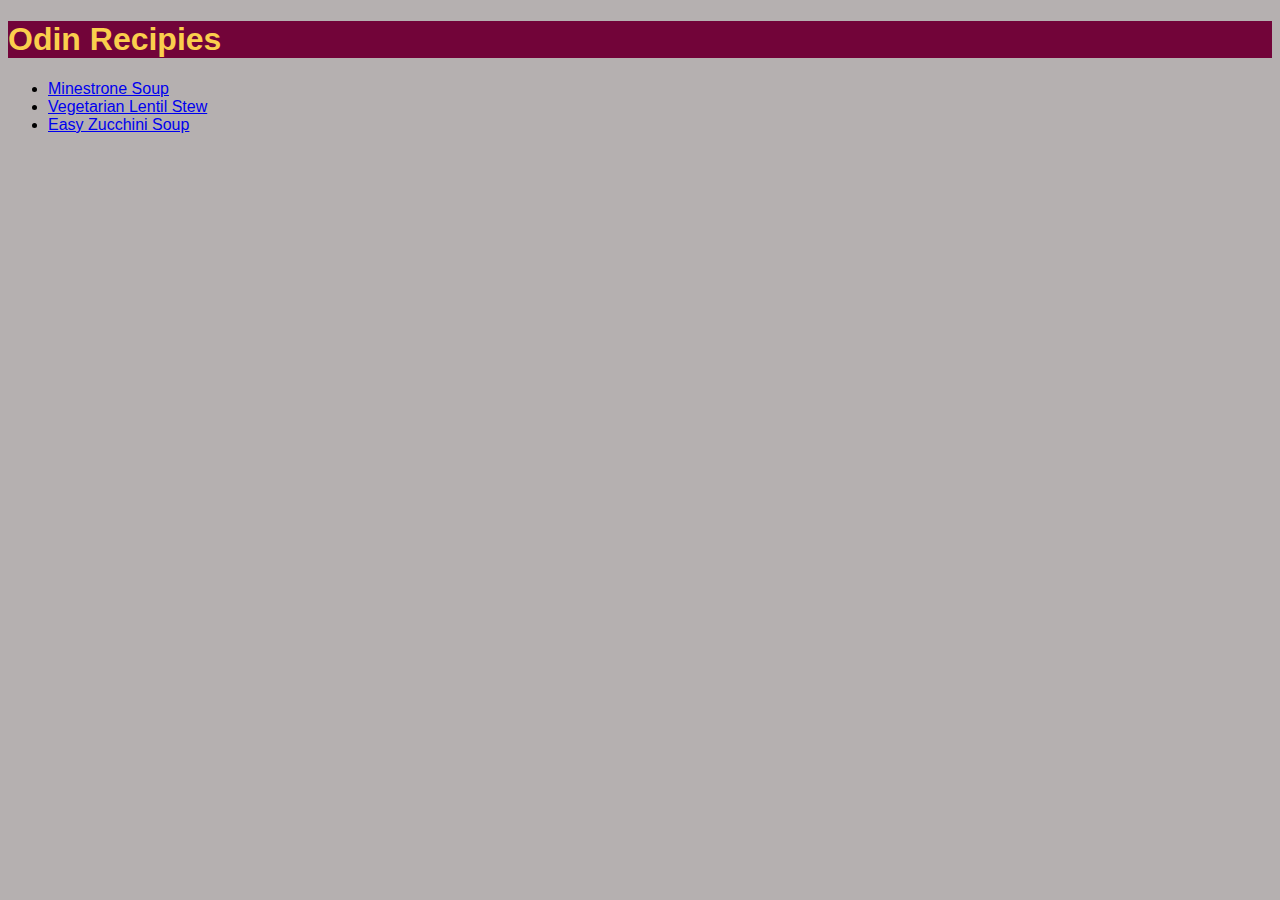
<file: index.html>
<!DOCTYPE html>
<html lang="en">
<head>
    <meta charset="UTF-8">
    <meta http-equiv="X-UA-Compatible" content="IE=edge">
    <meta name="viewport" content="width=device-width, initial-scale=1.0">
    <title>Odin's Favorites</title>
    <link rel="stylesheet" href="style.css">
</head>
<body>
    <h1>Odin Recipies</h1>
    <ul>
        <li>
            <a href="recipies/minestrone.html">Minestrone Soup</a>
        </li>
        <li>
            <a href="recipies/lentilstew.html">Vegetarian Lentil Stew</a>
        </li>
        <li>
            <a href="recipies/zucchini.html">Easy Zucchini Soup</a>
            
        </li>
    </ul>


</body>
</html>
</file>
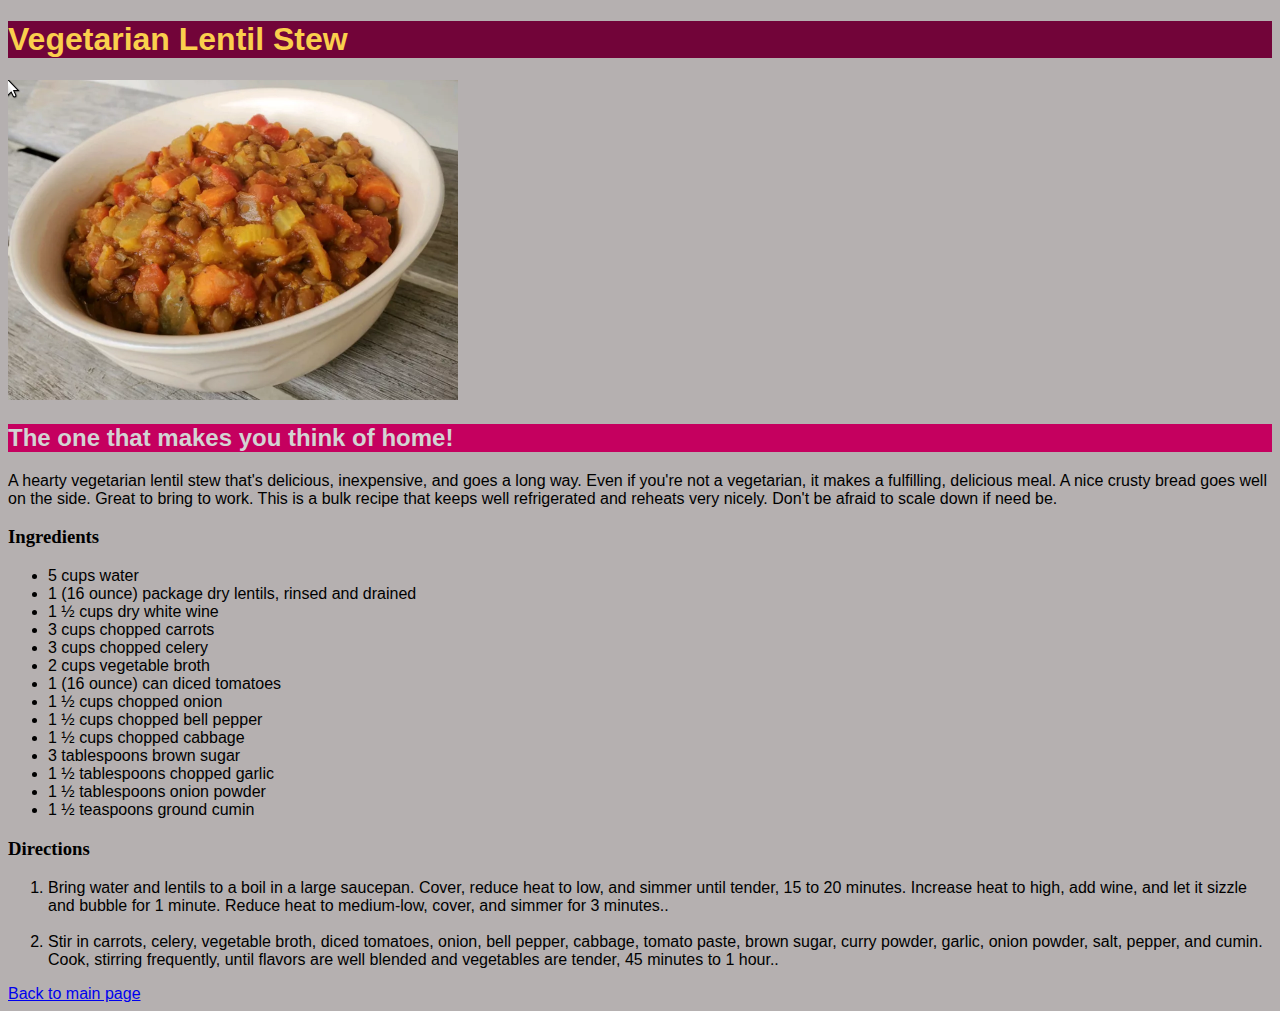
<file: recipies/lentilstew.html>
<!DOCTYPE html>
<html lang="en">
<head>
    <meta charset="UTF-8">
    <meta http-equiv="X-UA-Compatible" content="IE=edge">
    <meta name="viewport" content="width=device-width, initial-scale=1.0">
    <title>Lentil Stew</title>
    <link rel="stylesheet" href="../style.css">

</head>
<body>
    <h1>Vegetarian Lentil Stew</h1>
    <img src="../images/lentilstew.png" width = 450px height="320px" alt="Vegetarian Lentil Stew">

    <h2>The one that makes you think of home!</h2>
    <p>A hearty vegetarian lentil stew that's delicious, inexpensive, and goes a long way. Even if you're not a vegetarian, it makes a fulfilling, delicious meal. A nice crusty bread goes well on the side. Great to bring to work. This is a bulk recipe that keeps well refrigerated and reheats very nicely. Don't be afraid to scale down if need be.</p>

    <h3>Ingredients</h3>
    <ul>
        <li>5 cups water</li>
        <li>1 (16 ounce) package dry lentils, rinsed and drained</li>
        <li>1 ½ cups dry white wine</li>
        <li>3 cups chopped carrots</li>
        <li>3 cups chopped celery</li>
        <li>2 cups vegetable broth</li>
        <li>1 (16 ounce) can diced tomatoes</li>
        <li>1 ½ cups chopped onion</li>
        <li>1 ½ cups chopped bell pepper</li>
        <li>1 ½ cups chopped cabbage</li>
        <li>3 tablespoons brown sugar</li>
        <li>1 ½ tablespoons chopped garlic</li>
        <li>1 ½ tablespoons onion powder</li>
        <li>1 ½ teaspoons ground cumin</li>
    </ul>

    <h3>Directions</h3>
    <ol>
        <li>Bring water and lentils to a boil in a large saucepan. Cover, reduce heat to low, and simmer until tender, 15 to 20 minutes. Increase heat to high, add wine, and let it sizzle and bubble for 1 minute. Reduce heat to medium-low, cover, and simmer for 3 minutes..</li>
        <br>
        <li>Stir in carrots, celery, vegetable broth, diced tomatoes, onion, bell pepper, cabbage, tomato paste, brown sugar, curry powder, garlic, onion powder, salt, pepper, and cumin. Cook, stirring frequently, until flavors are well blended and vegetables are tender, 45 minutes to 1 hour..</li>
    </ol>
    <a href="../index.html">Back to main page</a>

</body>
</html>
</file>
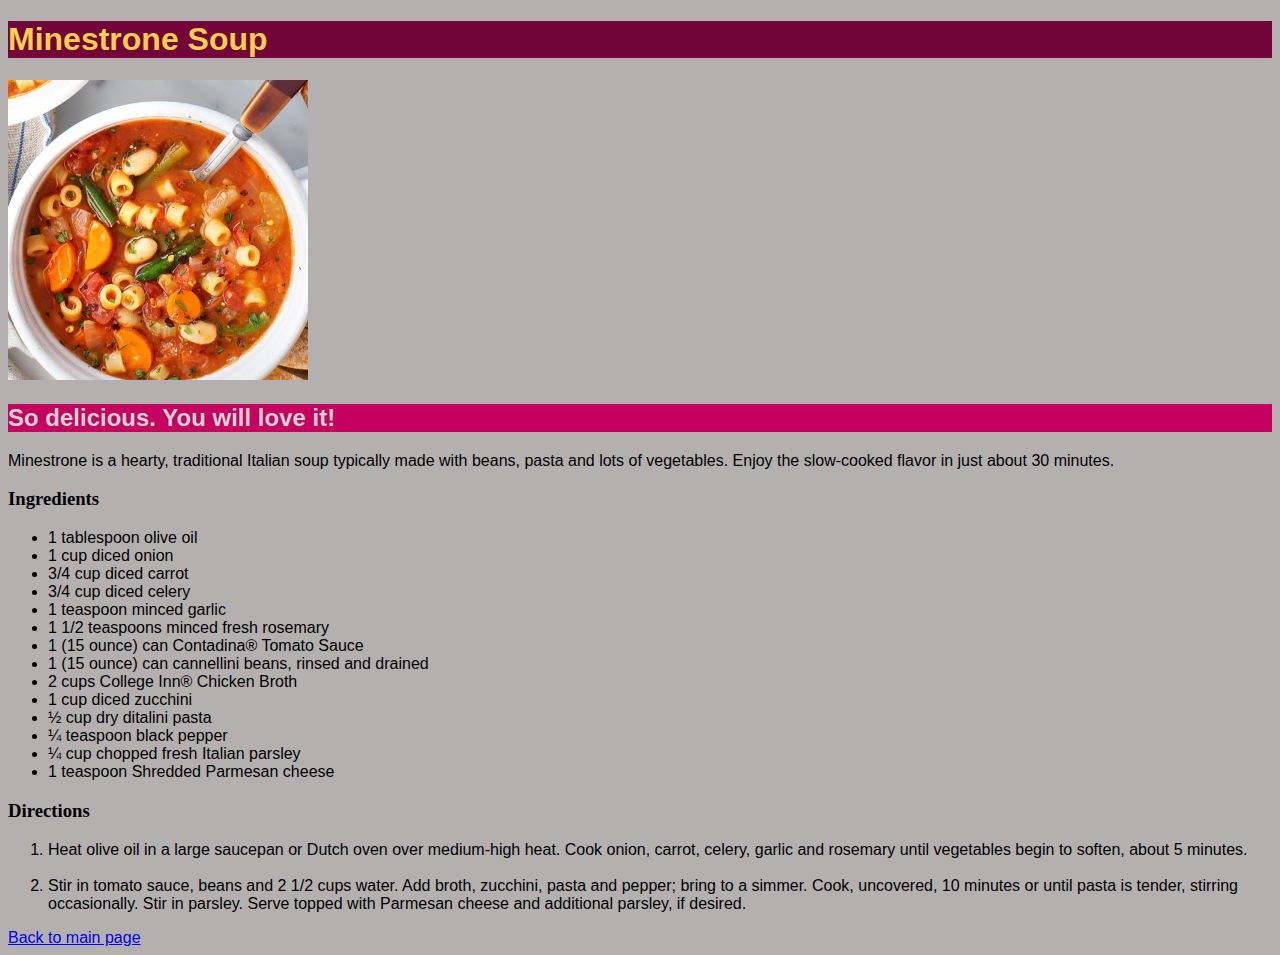
<file: recipies/minestrone.html>
<!DOCTYPE html>
<html lang="en">
<head>
    <meta charset="UTF-8">
    <meta http-equiv="X-UA-Compatible" content="IE=edge">
    <meta name="viewport" content="width=device-width, initial-scale=1.0">
    <title>Minestrone Soup</title>
    <link rel="stylesheet" href="../style.css">

</head>
<body>
    <h1>Minestrone Soup</h1>
    <img src="../images/minestrone.jpg" width = 300px height="300px" alt="minestrone soup">

    <h2>So delicious. You will love it!</h2>
    <p>Minestrone is a hearty, traditional Italian soup typically made with beans, pasta and lots of vegetables. Enjoy the slow-cooked flavor in just about 30 minutes.</p>

    <h3>Ingredients</h3>
    <ul>
        <li>1 tablespoon olive oil</li>
        <li>1 cup diced onion</li>
        <li>3/4 cup diced carrot</li>
        <li>3/4 cup diced celery</li>
        <li>1 teaspoon minced garlic</li>
        <li>1 1/2 teaspoons minced fresh rosemary</li>
        <li>1 (15 ounce) can Contadina® Tomato Sauce</li>
        <li>1 (15 ounce) can cannellini beans, rinsed and drained</li>
        <li>2 cups College Inn® Chicken Broth</li>
        <li>1 cup diced zucchini</li>
        <li>½ cup dry ditalini pasta</li>
        <li>¼ teaspoon black pepper</li>
        <li>¼ cup chopped fresh Italian parsley</li>
        <li>1 teaspoon Shredded Parmesan cheese</li>
    </ul>

    <h3>Directions</h3>
    <ol>
        <li>Heat olive oil in a large saucepan or Dutch oven over medium-high heat. Cook onion, carrot, celery, garlic and rosemary until vegetables begin to soften, about 5 minutes.</li>
        <br>
        <li>Stir in tomato sauce, beans and 2 1/2 cups water. Add broth, zucchini, pasta and pepper; bring to a simmer. Cook, uncovered, 10 minutes or until pasta is tender, stirring occasionally. Stir in parsley. Serve topped with Parmesan cheese and additional parsley, if desired.</li>
    </ol>
    <a href="../index.html">Back to main page</a>

</body>
</html>
</file>
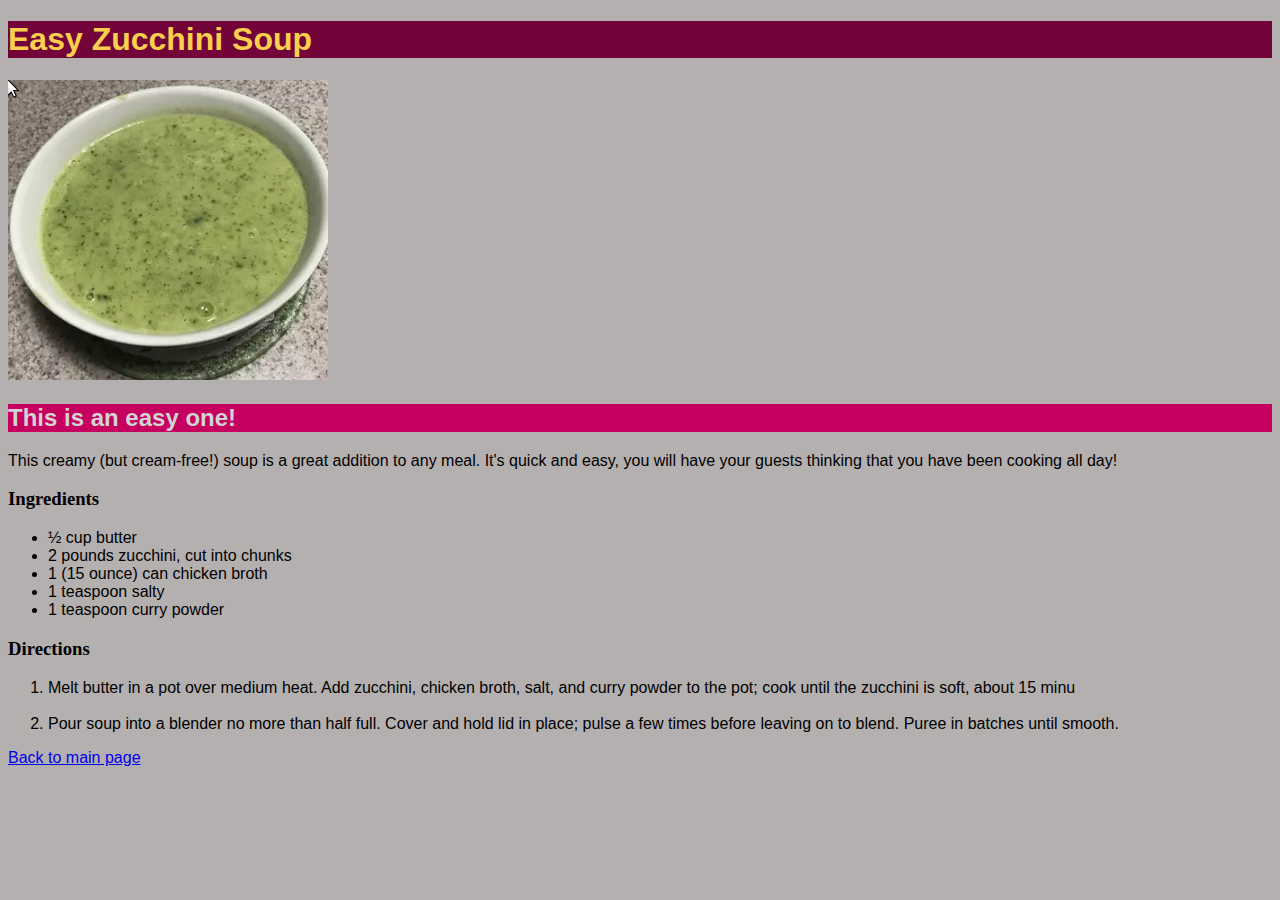
<file: recipies/zucchini.html>
<!DOCTYPE html>
<html lang="en">
<head>
    <meta charset="UTF-8">
    <meta http-equiv="X-UA-Compatible" content="IE=edge">
    <meta name="viewport" content="width=device-width, initial-scale=1.0">
    <title>Zucchini Soup</title>
    <link rel="stylesheet" href="../style.css">
</head>
<body>
    <h1>Easy Zucchini Soup</h1>
    <img src="../images/zucchini.png" width = 320px height="300px" alt="Zucchini soup">

    <h2>This is an easy one!</h2>
    <p>This creamy (but cream-free!) soup is a great addition to any meal. It's quick and easy, you will have your guests thinking that you have been cooking all day!</p>

    <h3>Ingredients</h3>
    <ul>
        <li>½ cup butter</li>
        <li>2 pounds zucchini, cut into chunks</li>
        <li>1 (15 ounce) can chicken broth</li>
        <li>1 teaspoon salty</li>
        <li>1 teaspoon curry powder</li>
    </ul>

    <h3>Directions</h3>
    <ol>
        <li>Melt butter in a pot over medium heat. Add zucchini, chicken broth, salt, and curry powder to the pot; cook until the zucchini is soft, about 15 minu</li>
        <br>
        <li>Pour soup into a blender no more than half full. Cover and hold lid in place; pulse a few times before leaving on to blend. Puree in batches until smooth.</li>
    </ol>
<a href="../index.html">Back to main page</a>
</body>
</html>
</file>
<file: style.css>
body {
    background-color: rgb(181, 176, 176);
}

h1, h2 {
    background-color: rgb(114, 4, 57);
    font-family: Verdana, Geneva, Tahoma, sans-serif;
    color: rgb(250, 207, 77);
}

a {
    font-family: 'Segoe UI', Tahoma, Geneva, Verdana, sans-serif;
}

h2 {
    background-color: rgb(197, 0, 95);
    color: lightgray;
}

p, ul, ol{
    font-family: 'Trebuchet MS', 'Lucida Sans Unicode', 'Lucida Grande', 'Lucida Sans', Arial, sans-serif;
}
</file>
